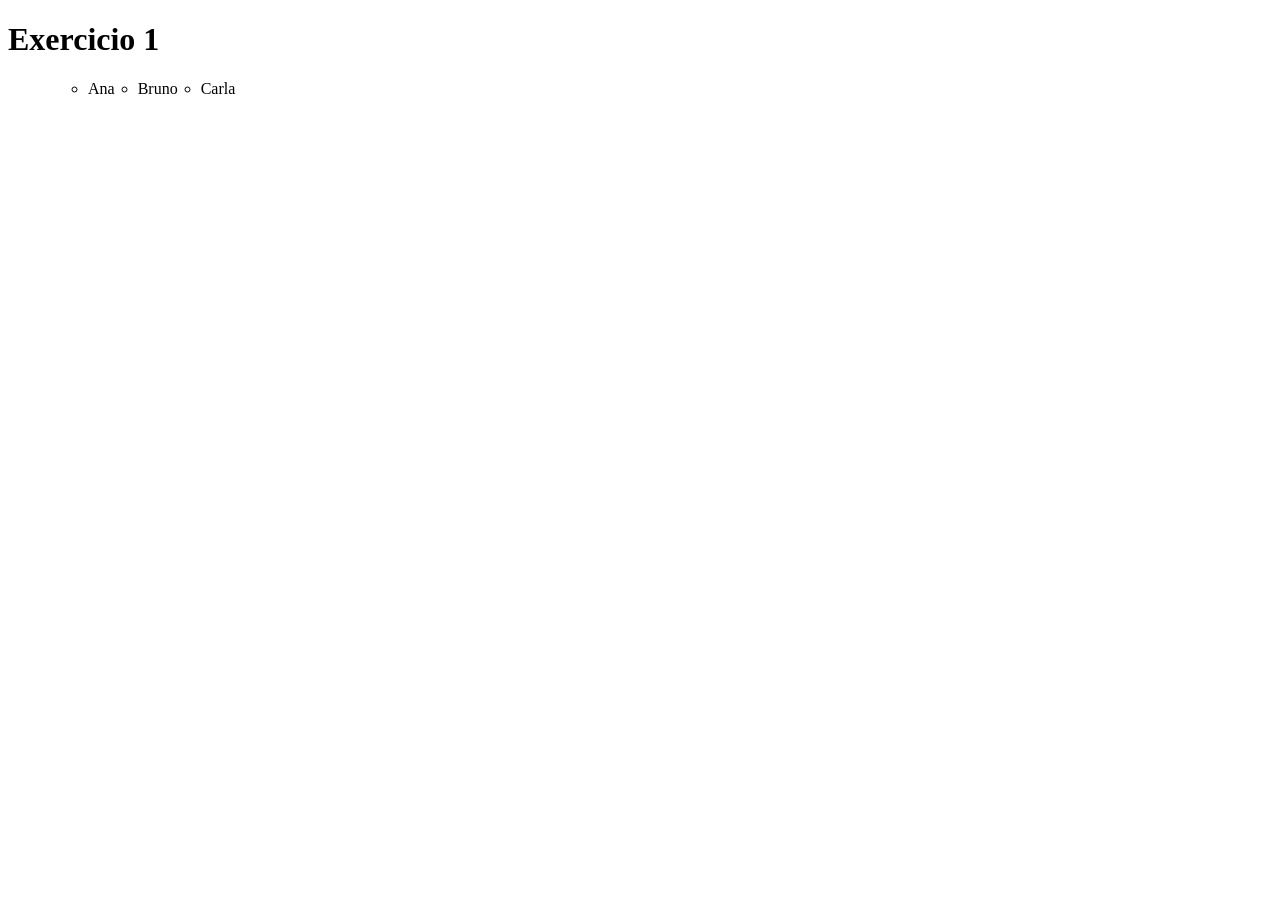
<file: AULA 10/exercicios.html>
<!DOCTYPE html>
<html lang="pt-BR">
<head>
    <meta charset="UTF-8">
    <meta name="viewport" content="width=device-width, initial-scale=1.0">
     <link rel="stylesheet" href="exerc.css">
    <title>Exercicios - Flexbox</title>
</head>
<body>
    <h1>Exercicio 1</h1>

<ul class="Equipe">
  <ul class="Equipe">
    <li><a>Ana</a></li>
    <li><a>Bruno</a></li>
    <li><a>Carla</a></li>
</ul>





</body>
</html>
</file>
<file: AULA 10/exerc.css>
.Equipe {
    display: flex;
    gap: 23px;
    list-style: circle


}
</file>
